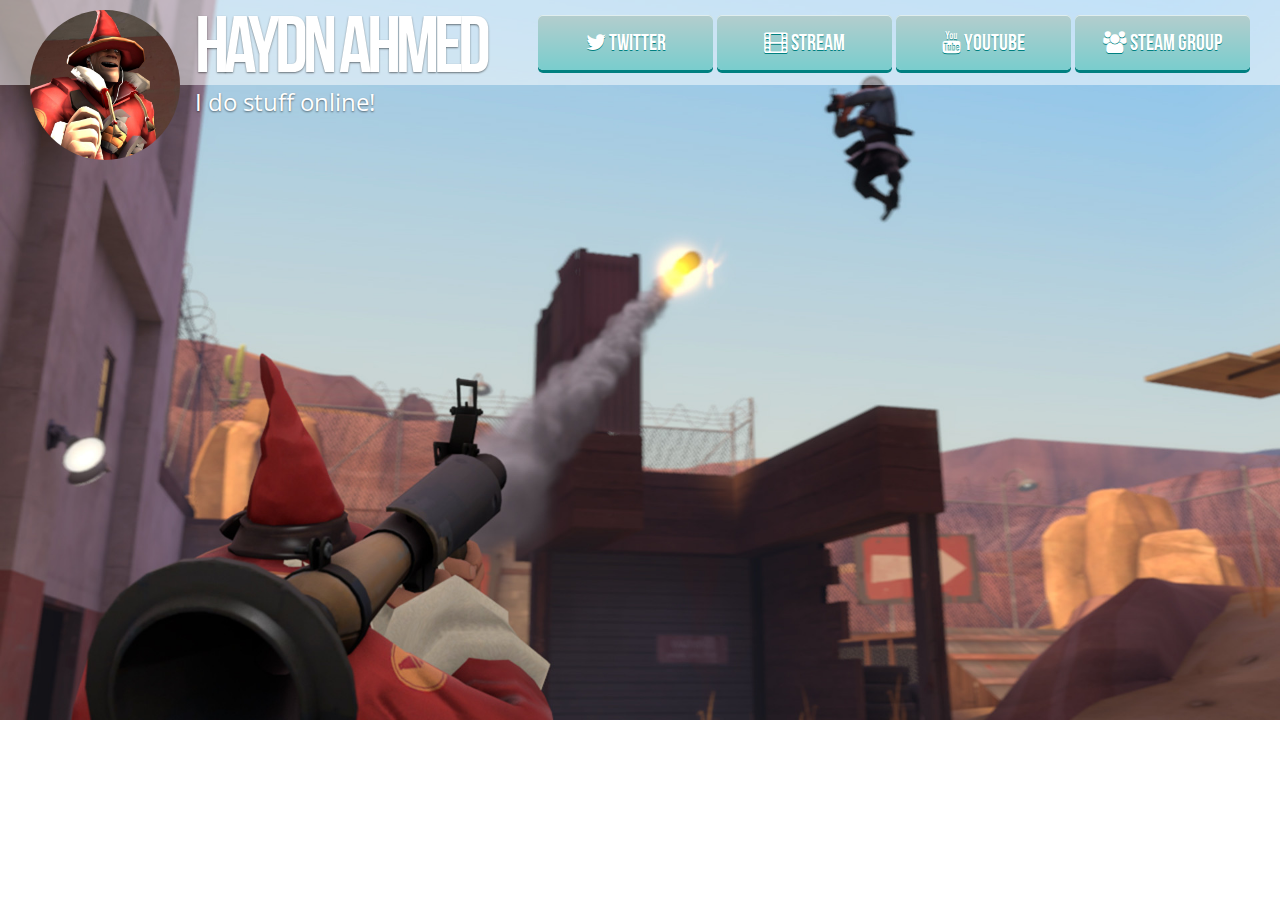
<file: index.html>
<!doctype html>
<html>
	<head>
    	<meta charset="utf-8">
        <title>Haydn - Magical Killa Cow</title>
        <link rel="stylesheet" type="text/css" href="assets/css/misc/reset.css">
        <link rel="stylesheet" type="text/css" href="assets/css/theme/mkc-styles.css">
        <link rel="stylesheet" type="text/css" href="assets/typefaces/typeface-css/font-awesome.min.css">
        <link rel="stylesheet" type="text/css" href="assets/typefaces/typeface-css/bebasneue.css">
        <link href='http://fonts.googleapis.com/css?family=Open+Sans:400,800' rel='stylesheet' type='text/css'>
    </head>
    <body>
    	<div class="header-container">
        	<div class="container">
            	<div class="soldier-circle fl-l">
                </div>
                <h1><a href="index.html">Haydn Ahmed</a></h1>
                <div class="btn-container fl-r">
                	<a href="http://www.twitter.com/magicalkillacow
"><div class="mkc-btn"><span class="btn-txt"><i class="icon-twitter"></i> Twitter</span></div></a>
                    <a href="http://www.twitch.tv/magicalkillacow"><div class="mkc-btn"><span class="btn-txt"><i class="icon-film"></i> Stream</span></div></a>
                    <a href="http://www.youtube.com/magicalkillacow"><div class="mkc-btn"><span class="btn-txt"><i class="icon-youtube"></i> Youtube</span></div></a>
                    <a href="http://www.steamcommunity.com/groups/magicalkillacow"><div class="mkc-btn"><span class="btn-txt"><i class="icon-group"></i> Steam Group</span></div></a>
                </div>
            </div>
        </div>
        <div class="jumbo-box">
        	<div class="container">
                <small>I do stuff online!</small>
                <iframe src="http://www.youtube.com/embed/5ZbDDsuW3FQ" frameborder="0" allowfullscreen="1"></iframe>
            </div>
        </div>
    </body>
</html>
</file>
<file: assets/css/theme/mkc-styles.css>
/* FONTS

font-family: 'Open Sans', sans-serif;

*/

h1,
h2,
h3,
h4,
h5,
h6 { font-family:'bebas_neueregular'; }

body {
	background-image:url(../../images/tf2-images/background.jpg);
	background-size:cover;
	background-repeat:no-repeat;
	font-family: 'Open Sans', sans-serif;
}

a {
	outline:none;
	text-decoration:none;
}

.header-container {
	width:100%;
	height:85px;
	position:relative;
	background-color:rgba(255,255,255,0.5);
}

.container {
	width:1220px;
	margin-left:auto;
	margin-right:auto;
	position:relative;
}

.jumbo-box {
	width:100%;
	position:relative;
	height:400px;
}

.header-container h1 {
	font-size:5em;
	letter-spacing:-5px;
	font-weight:normal;
	color:#fff;
	text-shadow:0 1px 2px rgba(0,0,0,0.50);
	position:relative;
	left:15px;
}

.header-container h1 a {
	color:#fff;
}

.soldier-circle {
	background-image:url(../../images/tf2-images/soldier-far.jpg);
	height:150px;
	width:150px;
	border-radius:75px;
	background-position:center;
	background-size:cover;
	position:relative;
	top:10px;
}

.jumbo-box small {
	font-weight:normal;
	color:#fff;
	position:absolute;
	left:165px;
	font-size:24px;
	text-shadow:0 1px 2px rgba(0,0,0,0.50);
}

.jumbo-box iframe {
	position:absolute;
	margin:auto;
	width:720px;
	height:480px;
	margin-left:-360px;
	left:50%;
	top:50px;
}

.btn-container {
	position:relative;
	bottom:107px;
}

.mkc-btn {
	height:55px;
	top:15px;
	width:175px;
	background:#b4cdcd;
	background:-ms-linear-gradient(#B4CDCD,#79CDCD);
	background:-moz-linear-gradient(#B4CDCD,#79CDCD);
	background:-webkit-linear-gradient(#B4CDCD,#79CDCD);
	position:relative;
	display:inline-block;
	border-radius:5px;
	text-align:center;
	box-shadow:0 3px 0 #008080, inset 0 1px 0 #E0EEEE;
	-moz-box-shadow:0 3px 0 #008080, inset 0 1px 0 #E0EEEE;
	-webkit-box-shadow:0 3px 0 #008080, inset 0 1px 0 #E0EEEE;
	color:#fff;
	text-shadow:0 1px 0 #008080;
	font-weight:normal;
	font-size:22px;
	line-height:55px;
	font-family:'bebas_neueregular';
}

.mkc-btn:hover {
	background:#b4dede;
	background:-ms-linear-gradient(#B4dede,#79CDCD);
	background:-moz-linear-gradient(#B4dede,#79CDCD);
	background:-webkit-linear-gradient(#B4dede,#79CDCD);
}

.mkc-btn:active {
	top:16px;
	box-shadow:0 2px 0 #008080, inset 0 1px 0 #E0EEEE;
	-moz-box-shadow:0 2px 0 #008080, inset 0 1px 0 #E0EEEE;
	-webkit-box-shadow:0 2px 0 #008080, inset 0 1px 0 #E0EEEE;
}

.about-container {
	background-color:rgba(255,255,255,0.5);
	position:relative;
	top:40px;
	width:870px;
	padding:10px;
	color:#fff;
	text-shadow:0 1px 0px rgb(0,0,0);
}

.about-container h2, .about-container p {
	width:870px;
}

/* FLOATS */

.fl-r { float:right; }

.fl-l { float:left; }

.cl-l { clear:left; }

.cl-r { clear:right; }

.cl-b { clear:both; }
</file>
<file: assets/typefaces/typeface-css/bebasneue.css>
@font-face {
    font-family: 'bebas_neueregular';
    src: url('../typeface-bebasneue/BebasNeue-webfont.eot');
    src: url('../typeface-bebasneue/BebasNeue-webfont.eot?#iefix') format('embedded-opentype'),
         url('../typeface-bebasneue/BebasNeue-webfont.woff') format('woff'),
         url('../typeface-bebasneue/BebasNeue-webfont.ttf') format('truetype'),
         url('../typeface-bebasneue/BebasNeue-webfont.svg#bebas_neueregular') format('svg');
    font-weight: normal;
    font-style: normal;

}
</file>
